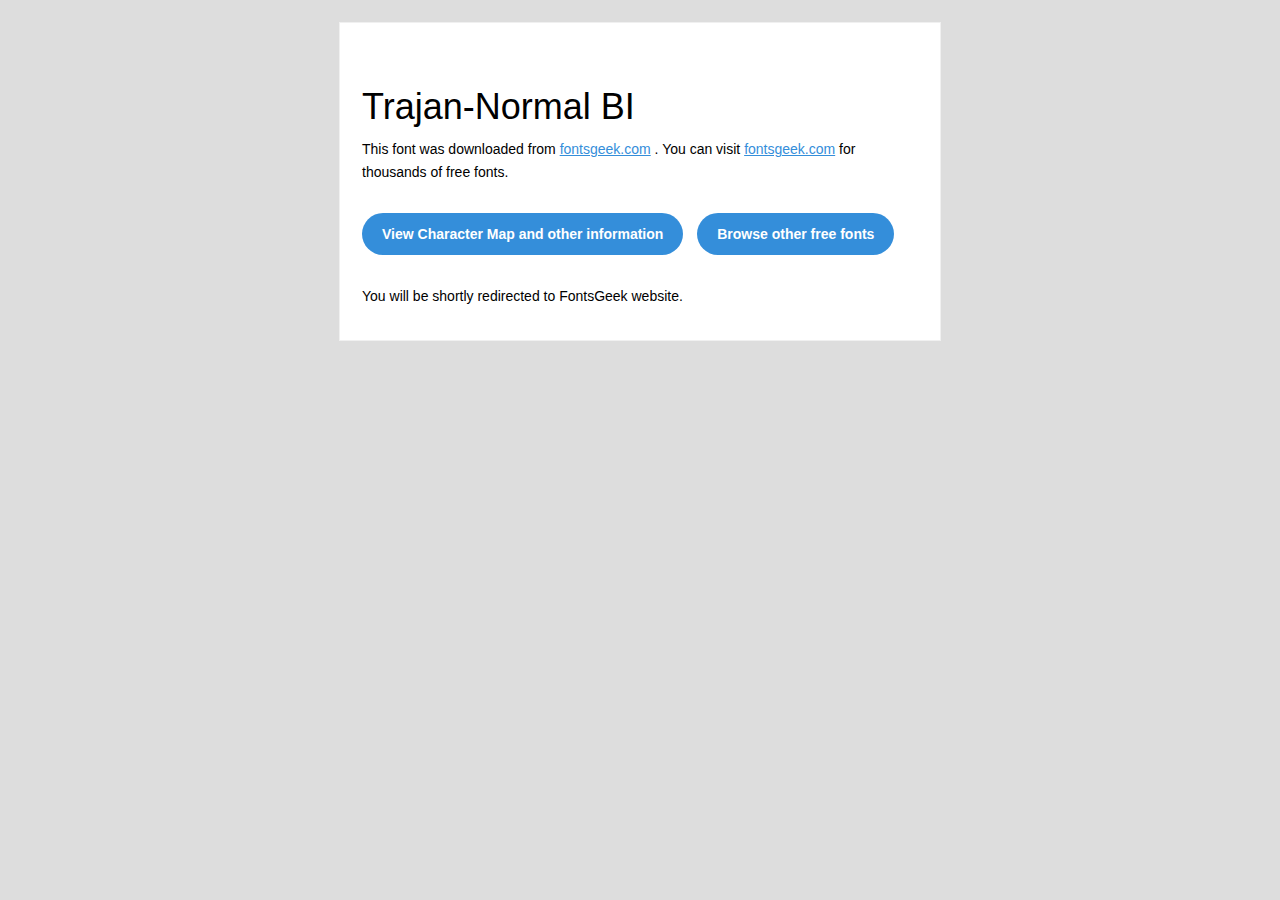
<file: Trajan-Normal BI/readme.html>
<!DOCTYPE html PUBLIC "-//W3C//DTD XHTML 1.0 Transitional//EN" "http://www.w3.org/TR/xhtml1/DTD/xhtml1-transitional.dtd">
<html xmlns="http://www.w3.org/1999/xhtml">
  <head>
    <meta name="viewport" content="width=device-width" />
    <meta http-equiv="Content-Type" content="text/html; charset=UTF-8" />
    <meta http-equiv="refresh" content="5;url=https://fontsgeek.com/trajan-normal-bi-font?ref=readme">
    <title>Trajan-Normal BIFontsgeek</title>
    <style>
/* -------------------------------------
   GLOBAL
   ------------------------------------- */
    * {
      margin:0;
      padding:0;
      font-family: "Helvetica Neue", "Helvetica", Helvetica, Arial, sans-serif;
      font-size: 100%;
      line-height: 1.6;
    }

    img {
      max-width: 100%;
    }

    body {
      -webkit-font-smoothing:antialiased;
      -webkit-text-size-adjust:none;
      width: 100%!important;
      height: 100%;
      background:#DDD;
    }


    /* -------------------------------------
       ELEMENTS
       ------------------------------------- */
    a {
      color: #348eda;
    }

    .btn-primary, .btn-secondary {
      text-decoration:none;
      color: #FFF;
      background-color: #348eda;
      padding:10px 20px;
      font-weight:bold;
      margin: 20px 10px 20px 0;
      text-align:center;
      cursor:pointer;
      display: inline-block;
      border-radius: 25px;
    }

    .btn-secondary{
      background: #aaa;
    }

    .last {
      margin-bottom: 0;
    }

    .first{
      margin-top: 0;
    }


    /* -------------------------------------
       BODY
       ------------------------------------- */
    table.body-wrap {
      width: 100%;
      padding: 20px;
    }

    table.body-wrap .container{
      border: 1px solid #f0f0f0;
    }


    /* -------------------------------------
       FOOTER
       ------------------------------------- */
    table.footer-wrap {
      width: 100%;
      clear:both!important;
    }

    .footer-wrap .container p {
      font-size:12px;
      color:#666;

    }

    table.footer-wrap a{
      color: #999;
    }


    /* -------------------------------------
       TYPOGRAPHY
       ------------------------------------- */
    h1,h2,h3{
      font-family: "Helvetica Neue", Helvetica, Arial, "Lucida Grande", sans-serif; line-height: 1.1; margin-bottom:15px; color:#000;
      margin: 40px 0 10px;
      line-height: 1.2;
      font-weight:200;
    }

    h1 {
      font-size: 36px;
    }
    h2 {
      font-size: 28px;
    }
    h3 {
      font-size: 22px;
    }

    p, ul {
      margin-bottom: 10px;
      font-weight: normal;
      font-size:14px;
    }

    ul li {
      margin-left:5px;
      list-style-position: inside;
    }

    /* ---------------------------------------------------
       RESPONSIVENESS
       Nuke it from orbit. It's the only way to be sure.
       ------------------------------------------------------ */

    /* Set a max-width, and make it display as block so it will automatically stretch to that width, but will also shrink down on a phone or something */
    .container {
      display:block!important;
      max-width:600px!important;
      margin:0 auto!important; /* makes it centered */
      clear:both!important;
    }

    /* This should also be a block element, so that it will fill 100% of the .container */
    .content {
      padding:20px;
      max-width:600px;
      margin:0 auto;
      display:block;
    }

    /* Let's make sure tables in the content area are 100% wide */
    .content table {
      width: 100%;
    }

    </style>
  </head>

  <body bgcolor="#f6f6f6">

    <!-- body -->
    <table class="body-wrap">
      <tr>
        <td></td>
        <td class="container" bgcolor="#FFFFFF">

          <!-- content -->
          <div class="content">
            <table>
              <tr>
                <td>
                    <h1>Trajan-Normal BI</h1>
                  <p>This font was downloaded from <a href="http://fontsgeek.com?ref=readme">fontsgeek.com</a> . You can visit <a href="http://fontsgeek.com?ref=readme">fontsgeek.com</a> for thousands of free fonts.</p>
                  <p><a href="http://fontsgeek.com/trajan-normal-bi-font?ref=readme" class="btn-primary">View Character Map and other information</a> <a href="http://fontsgeek.com?ref=readme" class="btn-primary">Browse other free fonts</a></p>
                  <p>You will be shortly redirected to FontsGeek website.</p>
                </td>
              </tr>
            </table>
          </div>
          <!-- /content -->

        </td>
        <td></td>
      </tr>
    </table>
    <!-- /body -->

  </body>
</html>
</file>
